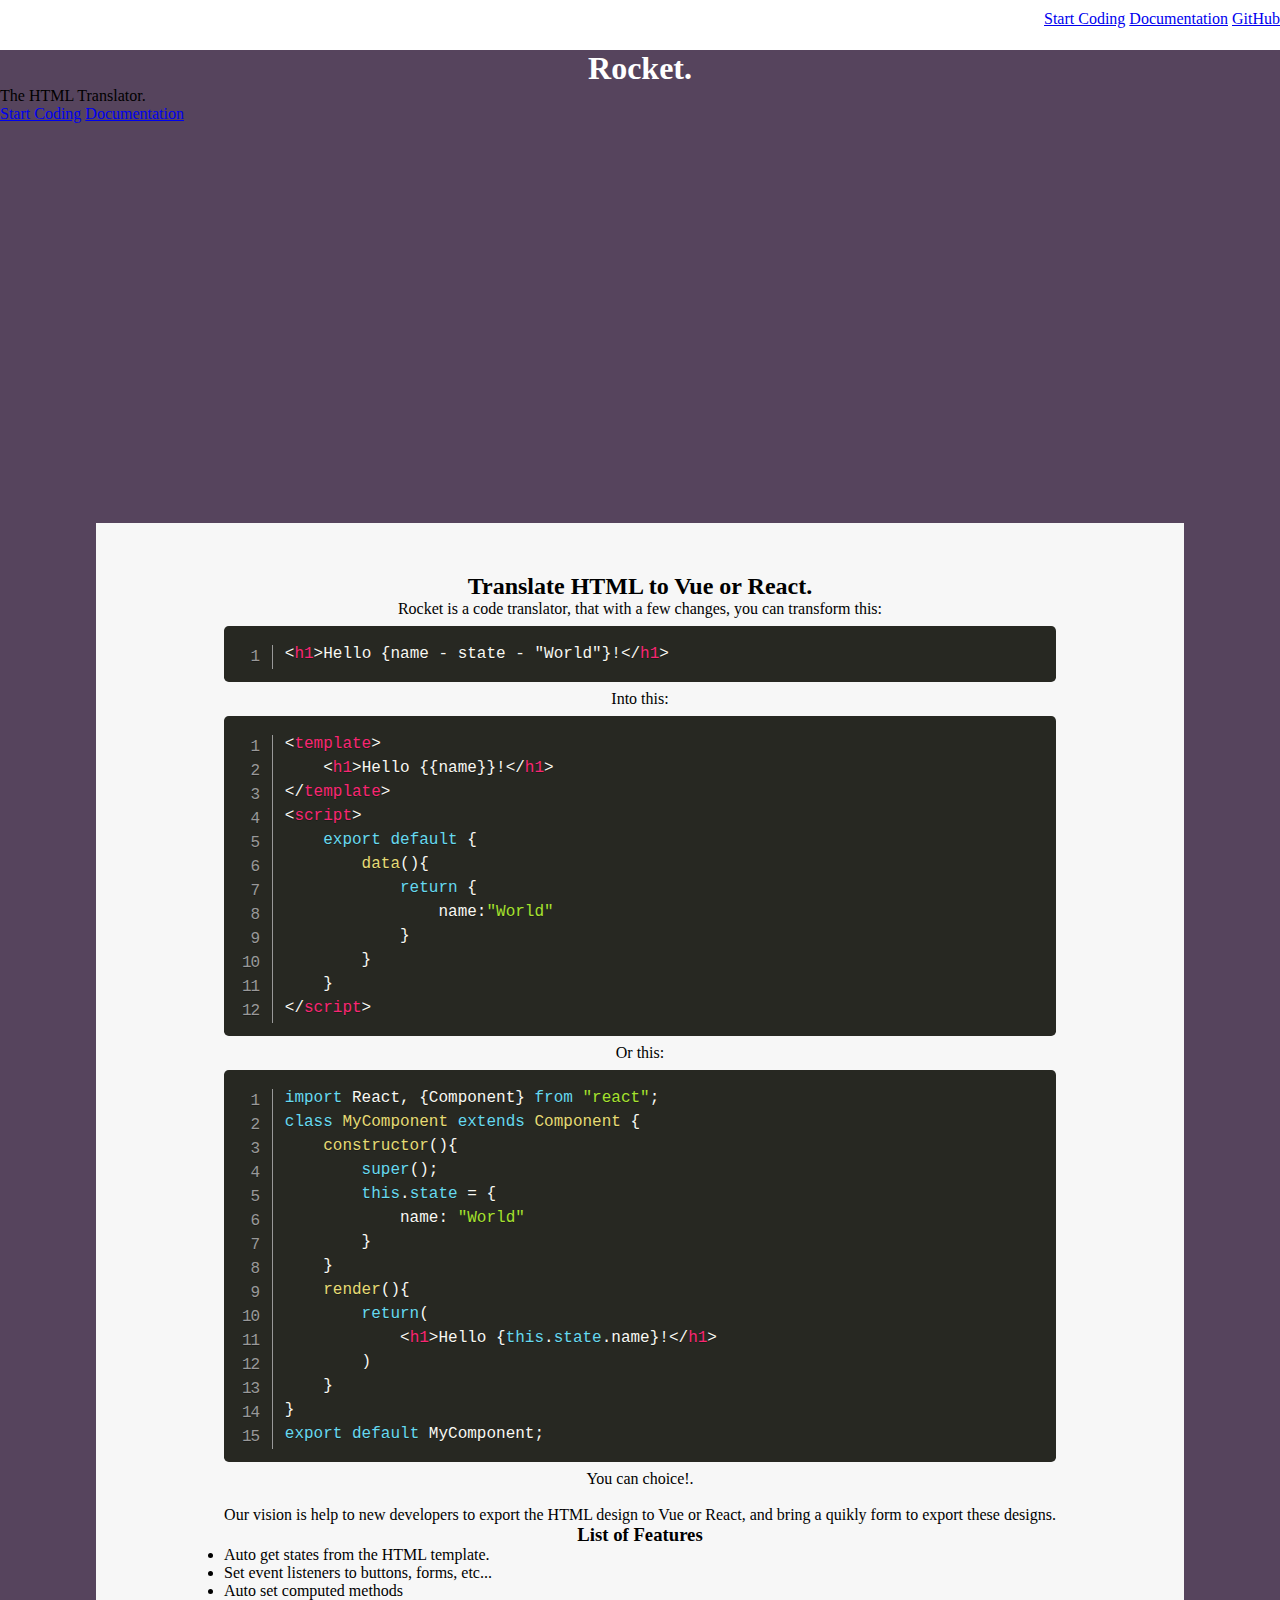
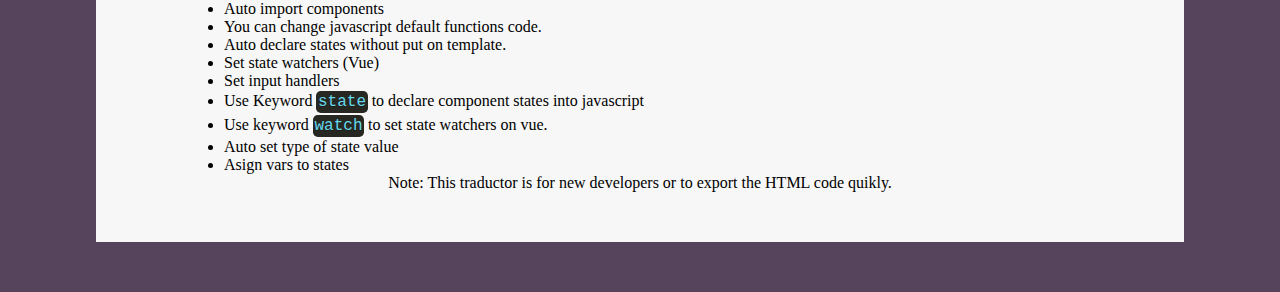
<file: static/index.html>
<!DOCTYPE html>
<html lang="en">
<head>
	<meta charset="utf-8">
    <meta name="viewport" content="width=device-width, initial-scale=1.0">
    <meta http-equiv="X-UA-Compatible" content="ie=edge">
    <title>Rocket - The HTML Translator</title>
	<link rel="stylesheet" href="css/index.css">
	<link rel="stylesheet" href="css/prism.css">
	<!--<link href="https://fonts.googleapis.com/css?family=Roboto" rel="stylesheet">-->
</head>
<body>
	<header id="header">
		<div id="menu">
			<ul>
				<li><a href="/editor">Start Coding</a></li>
				<li><a href="/docs">Documentation</a></li>
				<li><a href="https://github.com/DJ-Web-design/rocket-translator">GitHub</a></li>
			</ul>
		</div>
		<h1 id="title">Rocket.</h1>
		<p>The HTML Translator.</p>
		<div>
			<a href="/editor">Start Coding</a>
			<a href="/docs">Documentation</a>
		</div>
	</header>
	<div id="content">
		<h2>Translate HTML to Vue or React.</h2>
		Rocket is a code translator, that with a few changes, you can transform this:
		<pre style="white-space: pre-line;" class="line-numbers">
			<code style="white-space: pre-wrap;" class="lang-html">&lt;h1&gt;Hello {name - state - "World"}!&lt;/h1&gt;</code>
		</pre>
		Into this:
		<pre style="white-space: pre-line;" class="line-numbers" data-language="Vue JS">
			<code style="white-space: pre-wrap;" class="language-html">&lt;template&gt;
	&lt;h1&gt;Hello {{name}}!&lt;/h1&gt;
&lt;/template&gt;
&lt;script&gt;
	export default {
		data(){
			return {
				name:"World"
			}
		}
	}
&lt;/script&gt;</code>
		</pre>
		Or this:
		<pre style="white-space: pre-line;" class="line-numbers">
			<code style="white-space: pre-wrap;" class="language-jsx">import React, {Component} from "react";
class MyComponent extends Component {
	constructor(){
		super();
		this.state = {
			name: "World"
		}
	}
	render(){
		return(
			&lt;h1&gt;Hello {this.state.name}!&lt;/h1&gt;
		)
	}
}
export default MyComponent;</code>
		</pre>
		You can choice!.
		<br/>
		<br/>
		Our vision is help to new developers to export the HTML design to Vue or React, and bring a quikly form to export these designs. 
		<h3>List of Features</h3>
		<ul id="features-list">
			<li>Auto get states from the HTML template.</li>
			<li>Set event listeners to buttons, forms, etc...</li>
			<li>Auto set computed methods</li>
			<li>Auto import components</li>
			<li>You can change javascript default functions code.</li>
			<li>Auto declare states without put on template.</li>
			<li>Set state watchers (Vue)</li>
			<li>Set input handlers</li>
			<li>Use Keyword <code class="lang-javascript">state</code> to declare component states into javascript</li>
			<li>Use keyword <code class="lang-javascript">watch</code> to set state watchers on vue.</li>
			<li>Auto set type of state value</li>
			<li>Asign vars to states</li>
		</ul>
		<span id="note">Note: This traductor is for new developers or to export the HTML code quikly.</span>
	</div>
	<footer>
		<ul></ul>
	</footer>
	<script src="js/prism.js"></script>
</body>
</html>
</file>
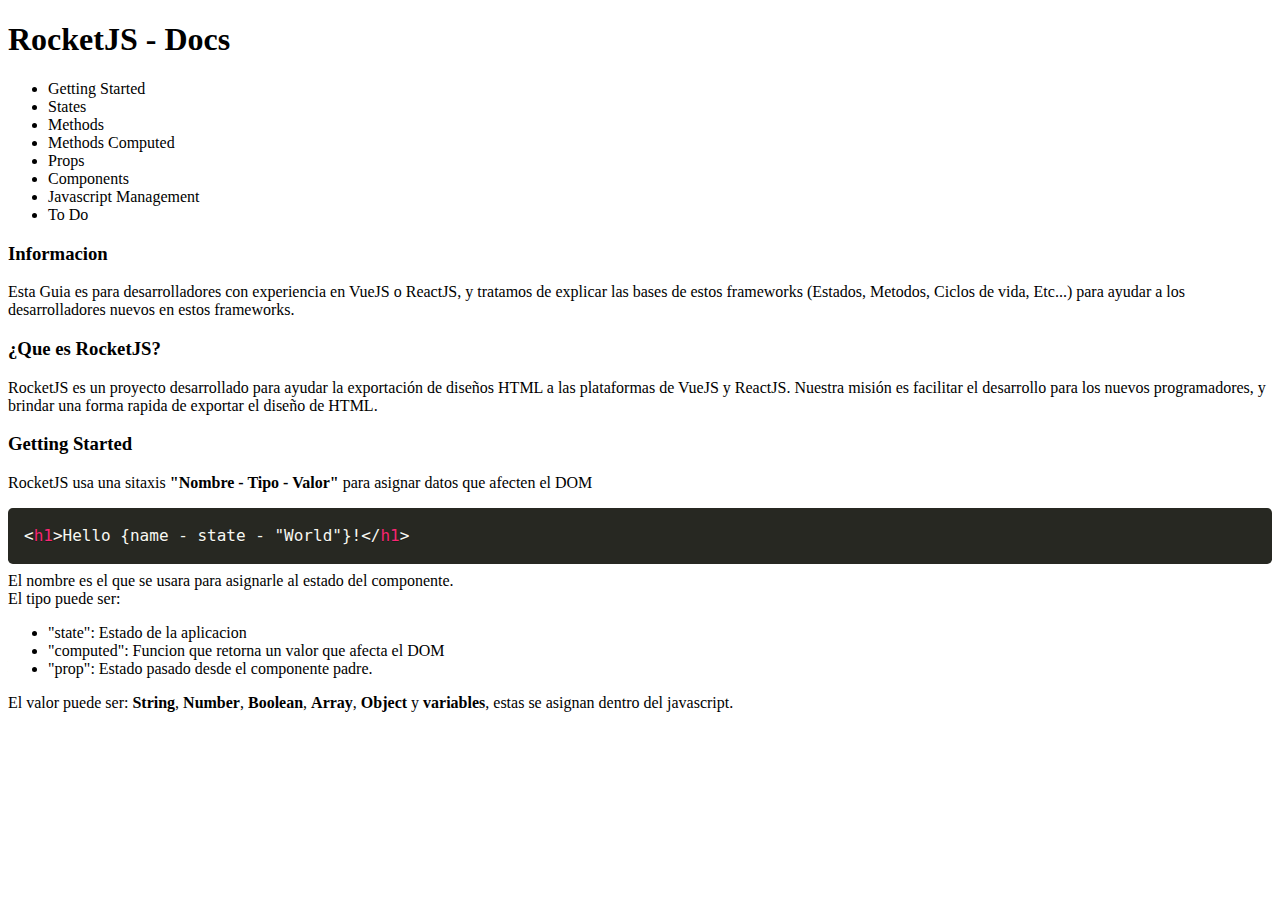
<file: static/doc.html>
<!DOCTYPE html>
<html>
<head>
	<meta charset="utf-8"/>
	<title>Documentation - Rocket Translator</title>
	<link rel="stylesheet" href="css/prism.css"/>
</head>
<body>
	<h1>RocketJS - Docs</h1>
	<aside>
		<ul>
			<li>Getting Started</li>
			<li>States</li>
			<li>Methods</li>
			<li>Methods Computed</li>
			<li>Props</li>
			<li>Components</li>
			<li>Javascript Management</li>
			<li>To Do</li>
		</ul>
	</aside>
	<div id="Main">
		<div>
			<h3>Informacion</h3>
			<p>Esta Guia es para desarrolladores con experiencia en VueJS o ReactJS, y tratamos de explicar las bases de estos frameworks (Estados, Metodos, Ciclos de vida, Etc...) para ayudar a los desarrolladores nuevos en estos frameworks.</p>

			<h3>¿Que es RocketJS?</h3>
			<p>RocketJS es un proyecto desarrollado para ayudar la exportación de diseños HTML a las plataformas de VueJS y ReactJS. Nuestra misión es facilitar el desarrollo para los nuevos programadores, y brindar una forma rapida de exportar el diseño de HTML.</p>
			<h3>Getting Started</h3>
			<p>RocketJS usa una sitaxis <b>"Nombre - Tipo - Valor"</b> para asignar datos que afecten el DOM
				<pre style="white-space: pre-line;">
						<code style="white-space: pre-wrap;" class="lang-html">&lt;h1&gt;Hello {name - state - "World"}!&lt;/h1&gt;</code>
				</pre>
				El nombre es el que se usara para asignarle al estado del componente.<br>
				El tipo puede ser:
				<ul>
					<li>"state": Estado de la aplicacion</li>
					<li>"computed": Funcion que retorna un valor que afecta el DOM</li>
					<li>"prop": Estado pasado desde el componente padre.</li>
				</ul>
				El valor puede ser: <b>String</b>, <b>Number</b>, <b>Boolean</b>, <b>Array</b>, <b>Object</b> y <b>variables</b>, estas se asignan dentro del javascript.
			</p>
		</div>
	</div>
	<script src="js/prism.js"></script>
</body>
</html>
</file>
<file: static/css/index.css>
* {
	margin: 0;
	padding: 0;
}
body {
	background: #56445D;
}
#title {
	color: white;
	text-align: center;
}
#content {
	text-align: center;
	background: #f7f7f7;
	overflow: hidden;
	width: 65%;
	margin: 400px auto 50px auto;
	padding: 50px 10%;
}
li {
	text-align: left;
}
#menu {
	background: white;
	position: relative;
	height: 50px;
}
#menu ul {
	position: absolute;
	top: 10px;
	right: 0;
}
#menu ul li {
	display: inline-block;
}
#image-composition {
	margin: 100px;
	position: relative;
	height: 400px;
}
#HTML5_Planet {
	width: 100px;
	position: absolute;
	bottom: 0;
	left: 250px;
}
#Vue_Planet {
	position: absolute;
	width: 150px;
	top: 100px;
	right: 200px;
}
#React_Planet {
	position: absolute;
	width: 150px;
	top: 0;
	right: 300px;
}
#Rocket {
	position: absolute;
	top: 200px;
	left:400px;
	width: 100px;
}
</file>
<file: static/css/prism.css>
/* PrismJS 1.15.0
https://prismjs.com/download.html#themes=prism-okaidia&languages=markup+css+clike+javascript+jsx&plugins=line-highlight+line-numbers+toolbar+show-language */
/**
 * okaidia theme for JavaScript, CSS and HTML
 * Loosely based on Monokai textmate theme by http://www.monokai.nl/
 * @author ocodia
 */

code[class*="language-"],
pre[class*="language-"] {
	color: #f8f8f2;
	background: none;
	text-shadow: 0 1px rgba(0, 0, 0, 0.3);
	font-family: Consolas, Monaco, 'Andale Mono', 'Ubuntu Mono', monospace;
	text-align: left;
	white-space: pre;
	word-spacing: normal;
	word-break: normal;
	word-wrap: normal;
	line-height: 1.5;

	-moz-tab-size: 4;
	-o-tab-size: 4;
	tab-size: 4;

	-webkit-hyphens: none;
	-moz-hyphens: none;
	-ms-hyphens: none;
	hyphens: none;
}

/* Code blocks */
pre[class*="language-"] {
	padding: 1em;
	margin: .5em 0;
	overflow: auto;
	border-radius: 0.3em;
}

:not(pre) > code[class*="language-"],
pre[class*="language-"] {
	background: #272822;
}

/* Inline code */
:not(pre) > code[class*="language-"] {
	padding: .1em;
	border-radius: .3em;
	white-space: normal;
}

.token.comment,
.token.prolog,
.token.doctype,
.token.cdata {
	color: slategray;
}

.token.punctuation {
	color: #f8f8f2;
}

.namespace {
	opacity: .7;
}

.token.property,
.token.tag,
.token.constant,
.token.symbol,
.token.deleted {
	color: #f92672;
}

.token.boolean,
.token.number {
	color: #ae81ff;
}

.token.selector,
.token.attr-name,
.token.string,
.token.char,
.token.builtin,
.token.inserted {
	color: #a6e22e;
}

.token.operator,
.token.entity,
.token.url,
.language-css .token.string,
.style .token.string,
.token.variable {
	color: #f8f8f2;
}

.token.atrule,
.token.attr-value,
.token.function,
.token.class-name {
	color: #e6db74;
}

.token.keyword {
	color: #66d9ef;
}

.token.regex,
.token.important {
	color: #fd971f;
}

.token.important,
.token.bold {
	font-weight: bold;
}
.token.italic {
	font-style: italic;
}

.token.entity {
	cursor: help;
}

pre[data-line] {
	position: relative;
	padding: 1em 0 1em 3em;
}

.line-highlight {
	position: absolute;
	left: 0;
	right: 0;
	padding: inherit 0;
	margin-top: 1em; /* Same as .prism’s padding-top */

	background: hsla(24, 20%, 50%,.08);
	background: linear-gradient(to right, hsla(24, 20%, 50%,.1) 70%, hsla(24, 20%, 50%,0));

	pointer-events: none;

	line-height: inherit;
	white-space: pre;
}

	.line-highlight:before,
	.line-highlight[data-end]:after {
		content: attr(data-start);
		position: absolute;
		top: .4em;
		left: .6em;
		min-width: 1em;
		padding: 0 .5em;
		background-color: hsla(24, 20%, 50%,.4);
		color: hsl(24, 20%, 95%);
		font: bold 65%/1.5 sans-serif;
		text-align: center;
		vertical-align: .3em;
		border-radius: 999px;
		text-shadow: none;
		box-shadow: 0 1px white;
	}

	.line-highlight[data-end]:after {
		content: attr(data-end);
		top: auto;
		bottom: .4em;
	}

.line-numbers .line-highlight:before,
.line-numbers .line-highlight:after {
	content: none;
}

pre[class*="language-"].line-numbers {
	position: relative;
	padding-left: 3.8em;
	counter-reset: linenumber;
}

pre[class*="language-"].line-numbers > code {
	position: relative;
	white-space: inherit;
}

.line-numbers .line-numbers-rows {
	position: absolute;
	pointer-events: none;
	top: 0;
	font-size: 100%;
	left: -3.8em;
	width: 3em; /* works for line-numbers below 1000 lines */
	letter-spacing: -1px;
	border-right: 1px solid #999;

	-webkit-user-select: none;
	-moz-user-select: none;
	-ms-user-select: none;
	user-select: none;

}

	.line-numbers-rows > span {
		pointer-events: none;
		display: block;
		counter-increment: linenumber;
	}

		.line-numbers-rows > span:before {
			content: counter(linenumber);
			color: #999;
			display: block;
			padding-right: 0.8em;
			text-align: right;
		}

div.code-toolbar {
	position: relative;
}

div.code-toolbar > .toolbar {
	position: absolute;
	top: .3em;
	right: .2em;
	transition: opacity 0.3s ease-in-out;
	opacity: 0;
}

div.code-toolbar:hover > .toolbar {
	opacity: 1;
}

div.code-toolbar > .toolbar .toolbar-item {
	display: inline-block;
}

div.code-toolbar > .toolbar a {
	cursor: pointer;
}

div.code-toolbar > .toolbar button {
	background: none;
	border: 0;
	color: inherit;
	font: inherit;
	line-height: normal;
	overflow: visible;
	padding: 0;
	-webkit-user-select: none; /* for button */
	-moz-user-select: none;
	-ms-user-select: none;
}

div.code-toolbar > .toolbar a,
div.code-toolbar > .toolbar button,
div.code-toolbar > .toolbar span {
	color: #bbb;
	font-size: .8em;
	padding: 0 .5em;
	background: #f5f2f0;
	background: rgba(224, 224, 224, 0.2);
	box-shadow: 0 2px 0 0 rgba(0,0,0,0.2);
	border-radius: .5em;
}

div.code-toolbar > .toolbar a:hover,
div.code-toolbar > .toolbar a:focus,
div.code-toolbar > .toolbar button:hover,
div.code-toolbar > .toolbar button:focus,
div.code-toolbar > .toolbar span:hover,
div.code-toolbar > .toolbar span:focus {
	color: inherit;
	text-decoration: none;
}
</file>
